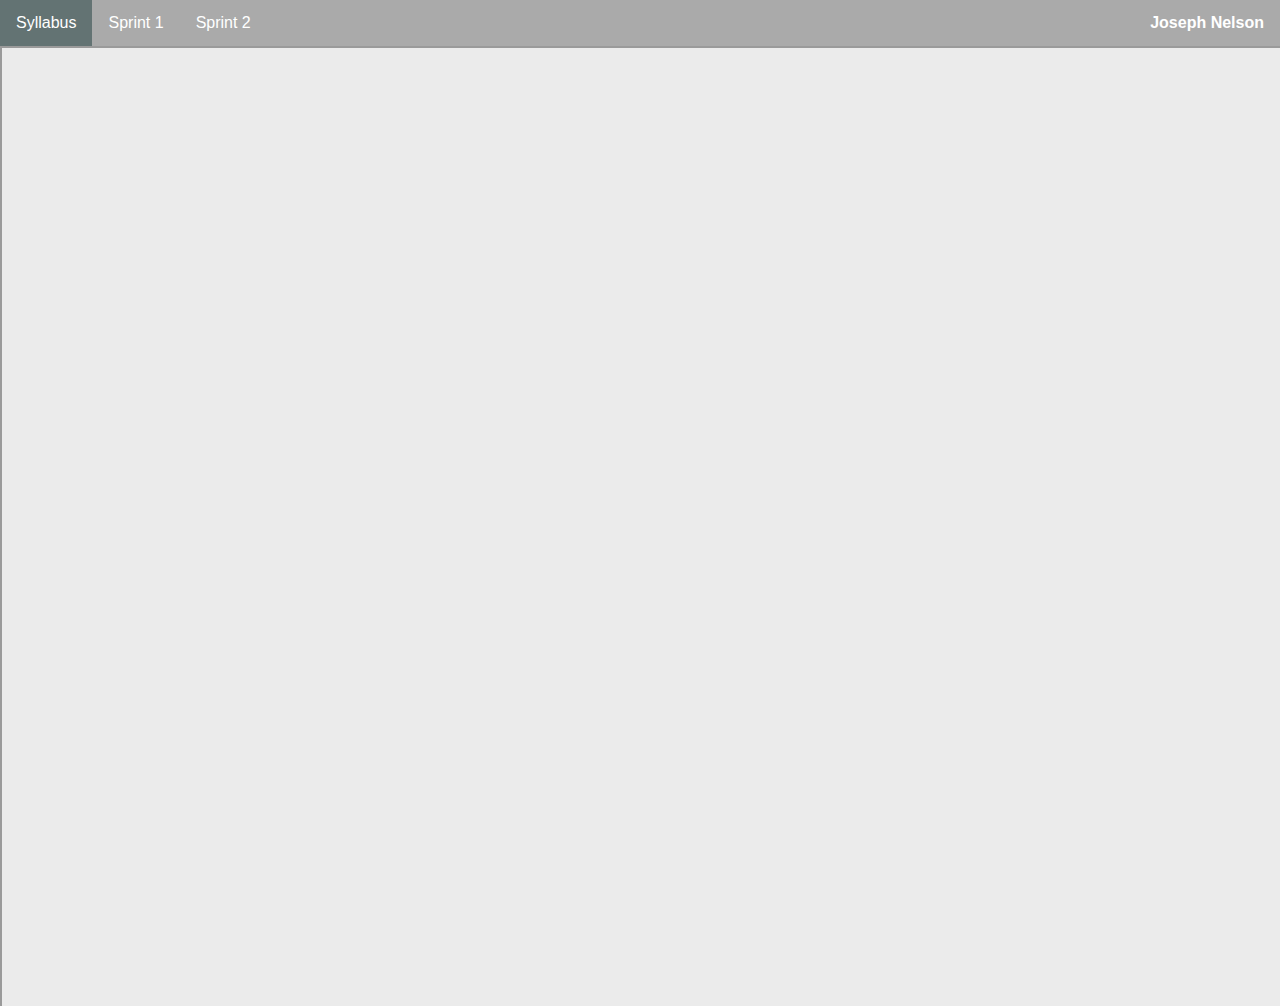
<file: index.html>
<!DOCTYPE html>
<html lang="en">
    <head>
        <title>Syllabus Index</title>
        <link rel="stylesheet" href="style.css">
    </head>
    <body>
        <ul>
            <li><a class="active" href="index.html">Syllabus</a></li>
            <li><a href="sprint-page-one.html">Sprint 1</a></li>
            <li><a href="sprint-page-two.html">Sprint 2</a></li>
            <li><b>Joseph Nelson</b></li>
        </ul> 

        <div>
            <iframe src="o1cbypjo-syllabus.pdf" >

            </iframe>
        </div>
    </body>
</html>
</file>
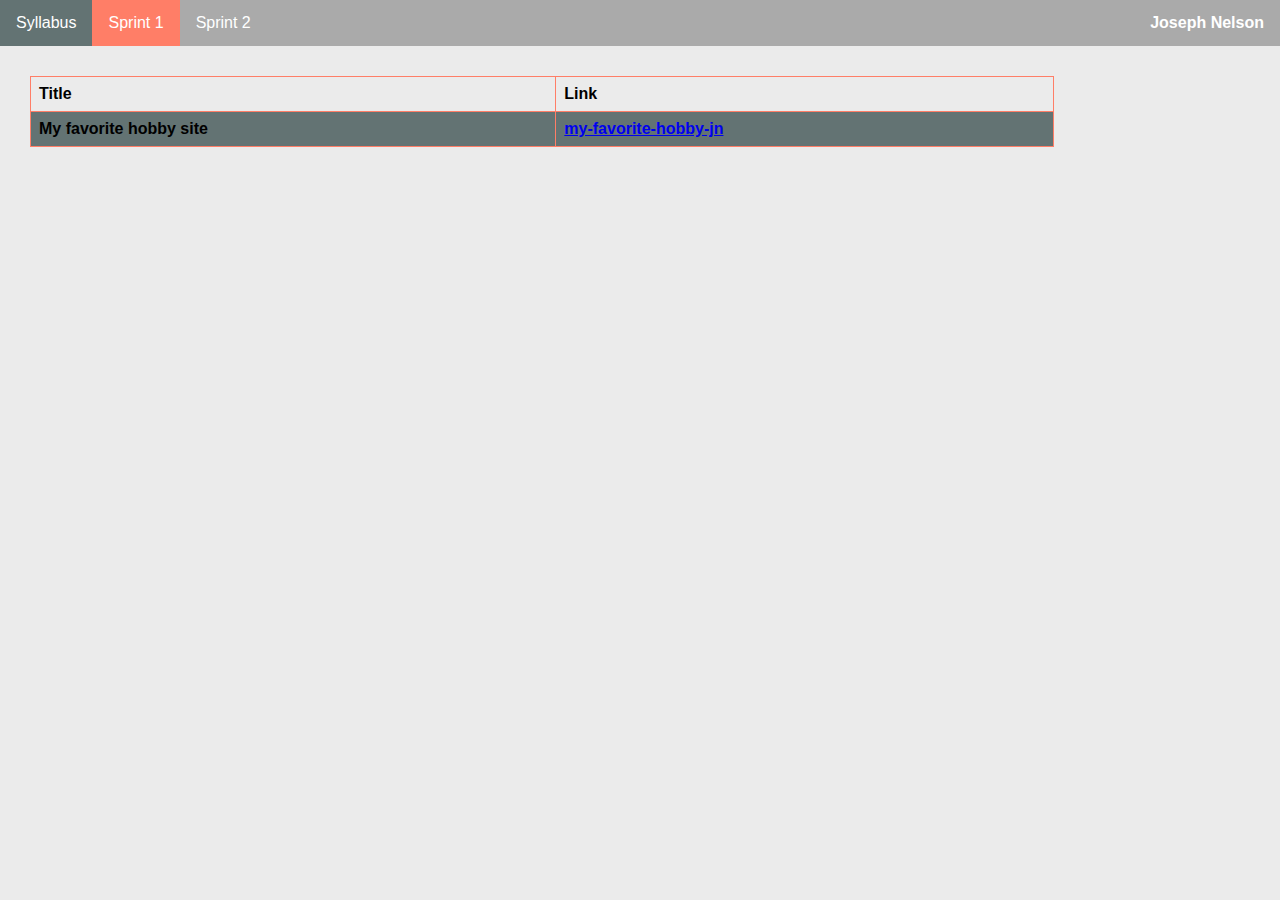
<file: sprint-page-one.html>
<!DOCTYPE html>
<html lang="en">
    <head>
        <title>Syllabus Index</title>
        <link rel="stylesheet" href="style.css">
    </head>
    <body>
        <ul>
            <li><a href="index.html">Syllabus</a></li>
            <li><a class="active" href="sprint-page-one.html">Sprint 1</a></li>
            <li><a href="sprint-page-two.html">Sprint 2</a></li>
            <li><b>Joseph Nelson</b></li>
        </ul> 
        <table>
            <tr>
                <th>Title</th>
                <th>Link</th>
            </tr>
            <tr>
                <th>My favorite hobby site</th>
                <th><a href="my-favorite-hobby-jn\my-favorite-hobby-jn.htm">my-favorite-hobby-jn</a></th>
            </tr>
        </table>
    </body>
</html>
</file>
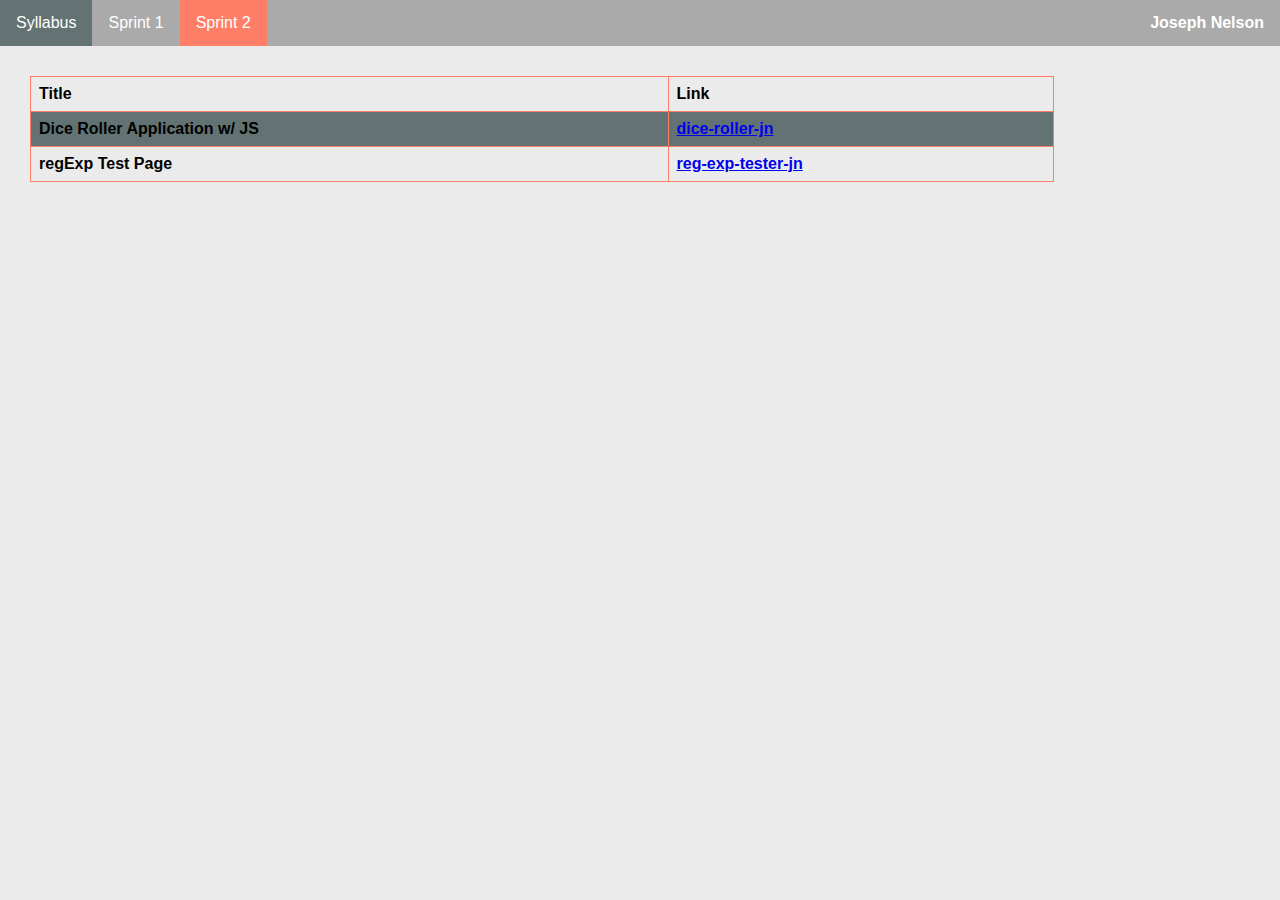
<file: sprint-page-two.html>
<!DOCTYPE html>
<html lang="en">
    <head>
        <title>Syllabus Index</title>
        <link rel="stylesheet" href="style.css">
    </head>
    <body>
        <ul>
            <li><a href="index.html">Syllabus</a></li>
            <li><a href="sprint-page-one.html">Sprint 1</a></li>
            <li><a class="active" href="sprint-page-two.html">Sprint 2</a></li>
            <li><b>Joseph Nelson</b></li>
        </ul> 
        <table>
            <tr>
                <th>Title</th>
                <th>Link</th>
            </tr>
            <tr>
                <th>Dice Roller Application w/ JS</th>
                <th><a href="dice-roller-jn/diceRoller.html">dice-roller-jn</a></th>
            </tr>
            <tr>
                <th>regExp Test Page</th>
                <th><a href="reg-exp-tester-jn/regexp.html">reg-exp-tester-jn</a></th>
            </tr>
        </table>
    </body>
</html>
</file>
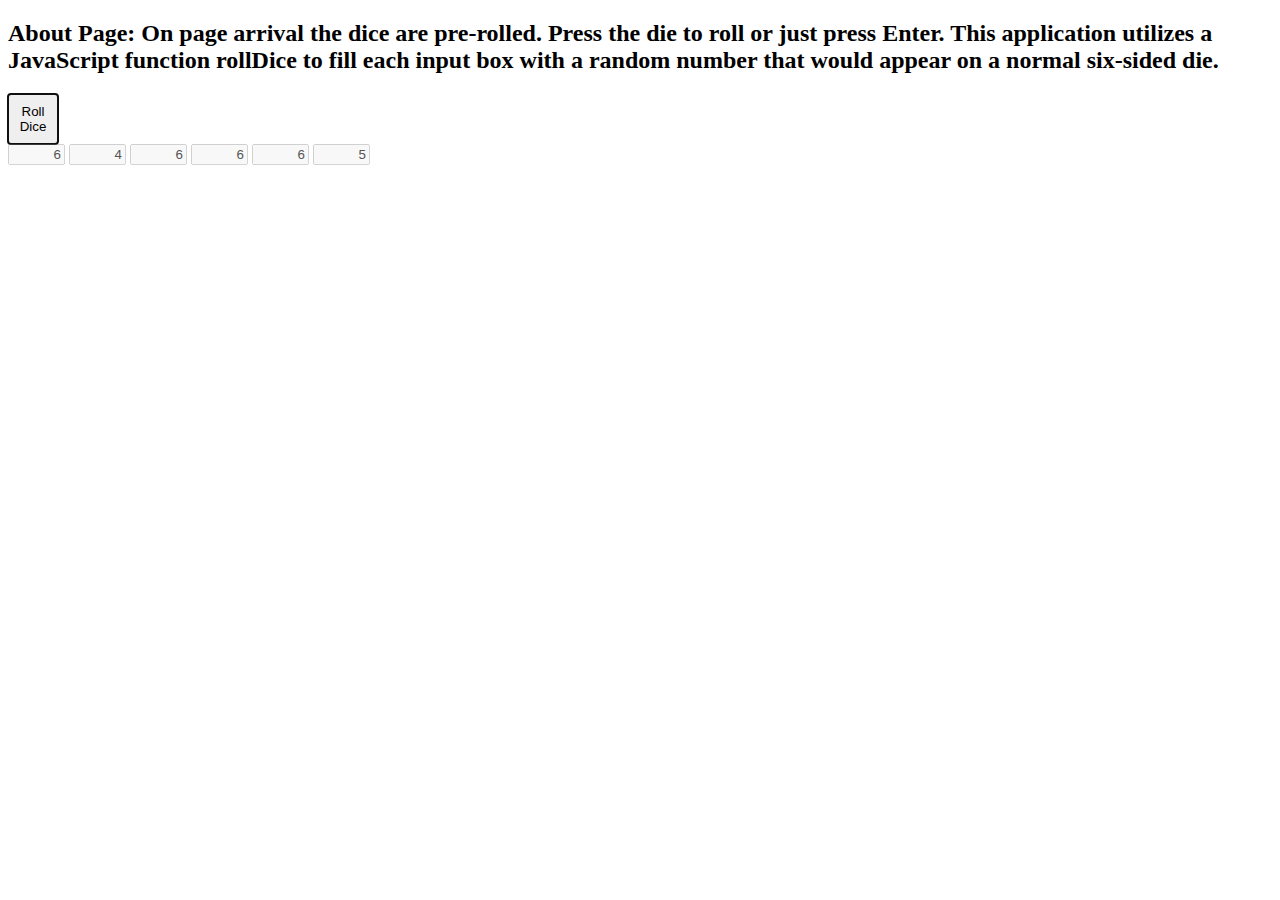
<file: dice-roller-jn/diceRoller.html>
<!DOCTYPE html>
<html lang="en">
    <head>
        <title>Dice Roller</title>
        <link rel="stylesheet" href="rollerStyle.css">
        <script src="rollerScript.js"></script>
    </head>
    <header>
        <h2>About Page: On page arrival the dice are pre-rolled. Press the die to roll or just 
            press Enter. This application utilizes a JavaScript function rollDice to fill each
            input box with a random number that would appear on a normal six-sided die.</h2>
    </header>
    <body onload="rollDice()">
        <div><button onclick="rollDice()" autofocus>Roll Dice</button></div>
        <input type="text" id="a0" value="" size="4" disabled>
        <input type="text" id="a1" value="" size="4" disabled>
        <input type="text" id="a2" value="" size="4" disabled>
        <input type="text" id="a3" value="" size="4" disabled>
        <input type="text" id="a4" value="" size="4" disabled>
        <input type="text" id="a5" value="" size="4" disabled>
    </body>
</html>
</file>
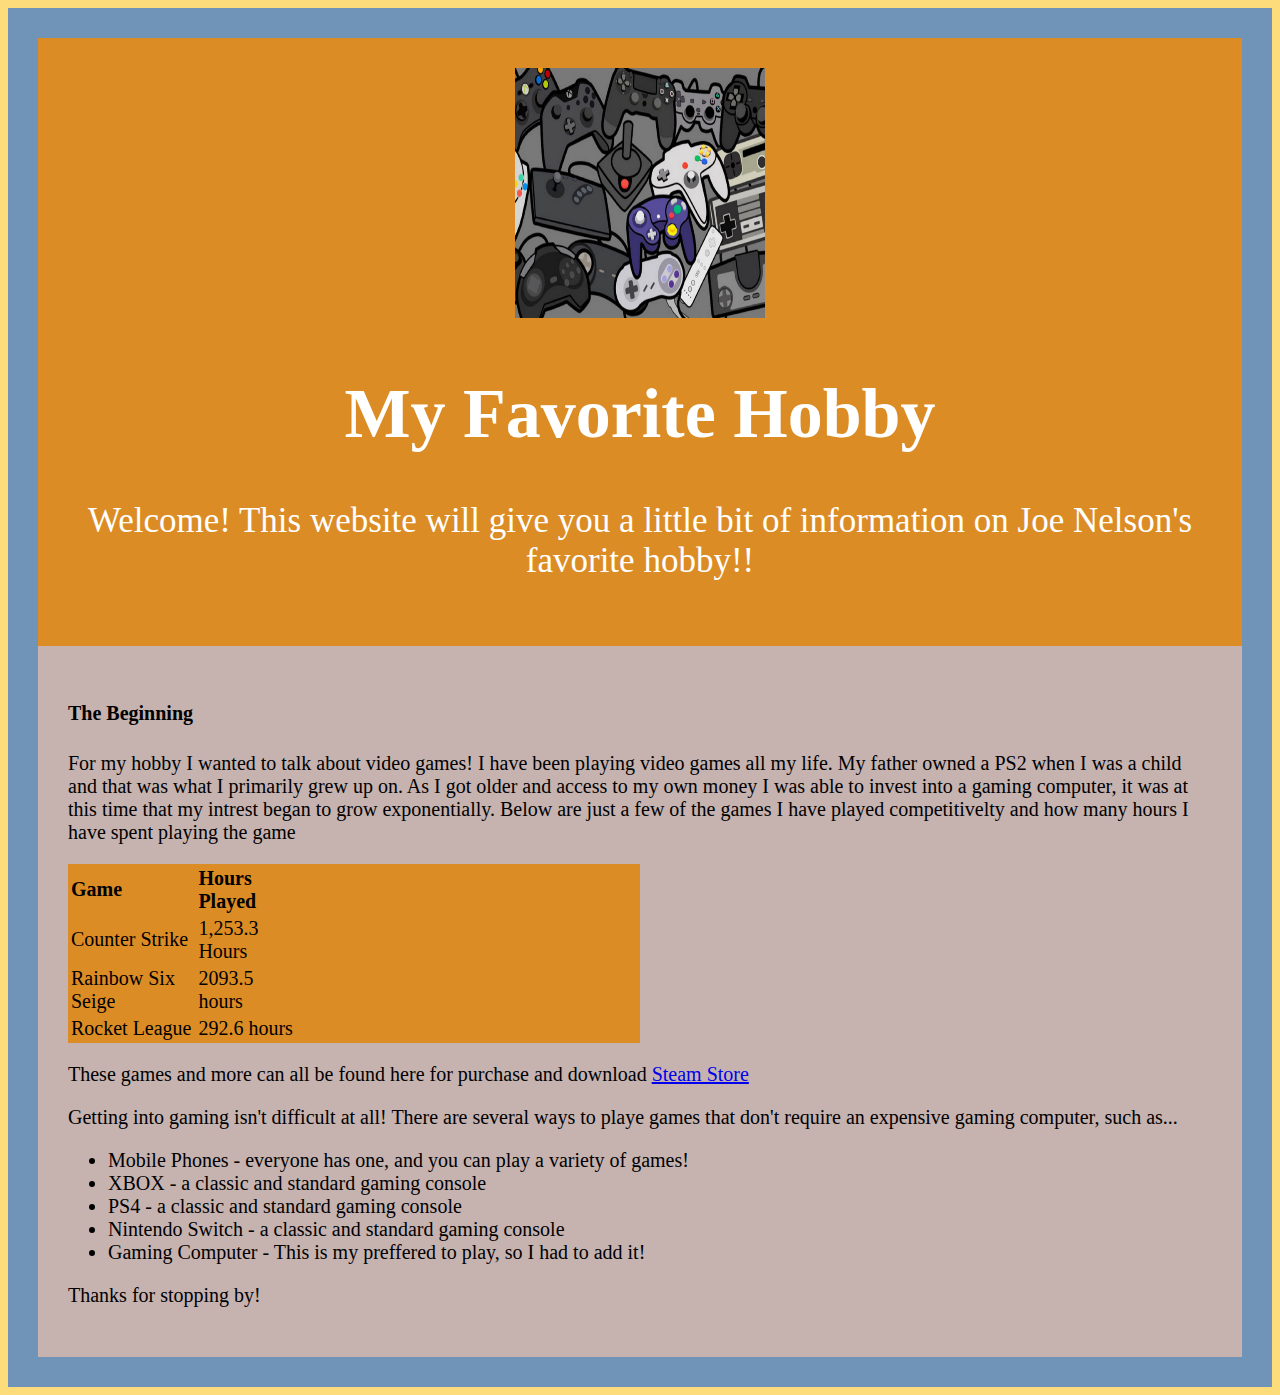
<file: my-favorite-hobby-jn/my-favorite-hobby-jn.htm>
<!DOCTYPE html>
<html>
	<head>
	<title>Joe's Favorite Hobby</title>
	<link rel="stylesheet" href="my-favorite-hobby.css">
	</head>
	<body>
		<header>
			<img src="game.png" alt="I Like Games" height="250" width="250">
			<h1>My Favorite Hobby</h1>
			<p>Welcome! This website will give you a little bit of information on Joe Nelson's favorite hobby!!</p>
		</header>
		<article>
			<h4>The Beginning</h4>
			<p>For my hobby I wanted to talk about video games! I have been playing video games all my life. 
			My father owned a PS2 when I was a child and that was what I primarily grew up on. As I got older and access
			to my own money I was able to invest into a gaming computer, it was at this time that my intrest began to grow 
			exponentially. Below are just a few of the games I have played competitivelty and how many hours I have spent 
			playing the game</p>
			<div>
			<table style="width:40%">
			  <tr>
				<th>Game</th>
				<th>Hours Played</th>
			  </tr>
			  <tr>
				<td>Counter Strike</td>
				<td>1,253.3 Hours</td>
			  </tr>
			  <tr>
				<td>Rainbow Six Seige</td>
				<td>2093.5 hours</td>
			  </tr>
			  <tr>
				<td>Rocket League</td>
				<td>292.6 hours</td>
			  </tr>
			</table>
			</div>
			<p>These games and more can all be found here for purchase and download
			<a href="https://store.steampowered.com/">Steam Store</a></p>
			
			<p>Getting into gaming isn't difficult at all! There are several ways to playe games that don't require an expensive gaming computer, such as...</p>
			<ul>
				<li>Mobile Phones - everyone has one, and you can play a variety of games!</li>
				<li>XBOX - a classic and standard gaming console</li>
				<li>PS4 - a classic and standard gaming console</li>
				<li>Nintendo Switch - a classic and standard gaming console</li>
				<li>Gaming Computer - This is my preffered to play, so I had to add it!</li>
			</ul>
			
				<p>Thanks for stopping by!</p>
			
		</article>
	</body>
</html>
</file>
<file: style.css>
html {
    overflow: hidden;
    background-color: #ebebeb;
    height: 100%;
    width:100%;
}
body {
    margin: 0;
    height: 100%;
    width: 100%;
}
ul{
    list-style-type: none;
    margin: 0;
    padding: 0;
    overflow: hidden;
    background-color: #aaaaaa;
    font-family: 'Lucida Sans', 'Lucida Sans Regular', 'Lucida Grande', 'Lucida Sans Unicode', Geneva, Verdana, sans-serif;
}
li a{
    display: block;
    color: white;
    text-align: center;
    padding: 14px 16px;
    text-decoration: none;
    float: left;
}
li a:hover:not(:active) {
    background-color: #637373;
}
li b{
    display: block;
    color: white;
    text-align: center;
    padding: 14px 16px;
    text-decoration: none;
    float: right;
}
.active{
    background-color: #ff7e67;
}
table {
    font-family: 'Trebuchet MS', 'Lucida Sans Unicode', 'Lucida Grande', 'Lucida Sans', Arial, sans-serif;
    border-collapse: collapse;
    width: 80%;
    margin: 30px;
}

td, th {
    border: 1px solid #ff7e67;
    text-align: left;
    padding: 8px;
}

tr:nth-child(even) {
    background-color: #637373;
}

iframe{
    margin:0;
    width: 100%;
    height: 100%;
}

div {
    width:100%;
    height:960px;
    overflow: hidden;
}
</file>
<file: dice-roller-jn/rollerStyle.css>
button{
   height: 50px;
   width: 50px;
   border: none;
   text-align: center;
   display: inline-block; 
   cursor: pointer;
}
 input{ 
     text-align: right;
 }
</file>
<file: my-favorite-hobby-jn/my-favorite-hobby.css>
html {
	background-color: #fcdc7b;
}
header {
  background-color: #dc8c24;
  padding: 30px;
  text-align: center;
  font-size: 35px;
  color: white;
}
body {
	background-color: #7094b7;
	padding: 30px;
	text-align: center;
	font-size: 35px;
	color: white;	
}
article {
	background-color: #c6b3b0;
	padding: 30px;
	text-align: left;
	font-size: 20px;
	color: black;
}
div {
	height: 100%;
	width: 50%;
	background: #dc8c24;
	transition: width 2s;	
}
div:hover {
	width: 100%;
}

a:hover {
	background-color: yellow;
}
</file>
